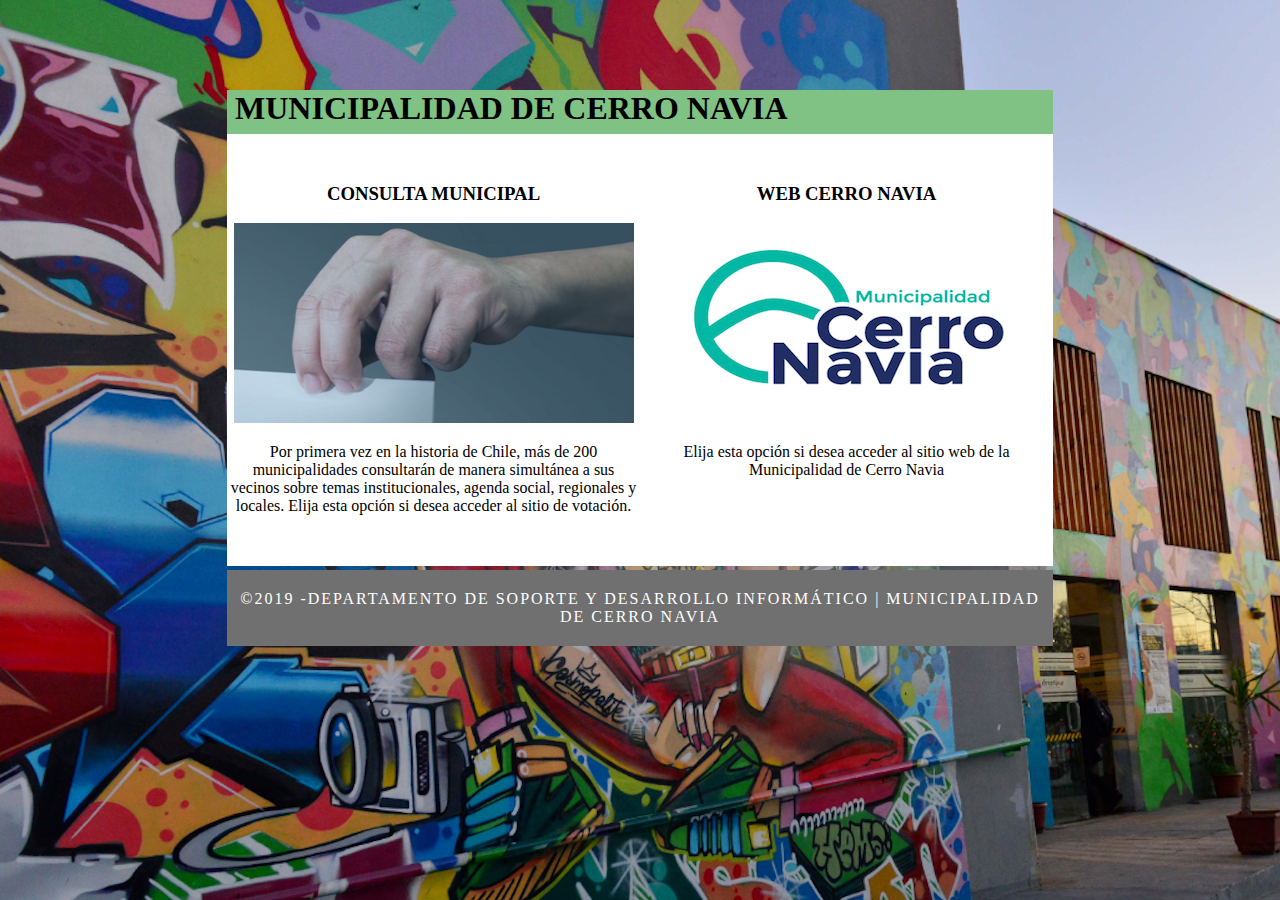
<file: index2.html>
<!doctype html>
<html lang="en-US">
<head>
<meta charset="UTF-8">
<meta http-equiv="X-UA-Compatible" content="IE=edge">
<meta name="viewport" content="width=device-width, initial-scale=1">
<title>Light Theme</title>
<link href="css/singlePageTemplate.css" rel="stylesheet" type="text/css">
<style type="text/css">
body {
	background-image: url(Captura2.png);
	background-repeat: no-repeat;
	margin-left: 50px;
	margin-right: 50px;
}
</style>
<!--The following script tag downloads a font from the Adobe Edge Web Fonts server for use within the web page. We recommend that you do not modify it.-->
<script>var __adobewebfontsappname__="dreamweaver"</script>
<script src="http://use.edgefonts.net/source-sans-pro:n2:default.js" type="text/javascript"></script>
<!-- HTML5 shim and Respond.js for IE8 support of HTML5 elements and media queries -->
<!-- WARNING: Respond.js doesn't work if you view the page via file:// -->
<!--[if lt IE 9]>
      <script src="https://oss.maxcdn.com/html5shiv/3.7.2/html5shiv.min.js"></script>
      <script src="https://oss.maxcdn.com/respond/1.4.2/respond.min.js"></script>
    <![endif]-->
</head>
<body>
<!-- Main Container -->
<div class="container"> 
  <!-- Navigation -->
  <header>
    <h1>&nbsp;MUNICIPALIDAD DE CERRO NAVIA</h1>
    </a>
   
  </header>

  <!-- About Section -->

  <!-- Stats Gallery Section -->
  <div class="gallery">
  <article class="footer_column">
      <h3>CONSULTA MUNICIPAL	</h3>
      <img src="cons.png" alt="" width="400" height="200" class="cards"/>
      <p>Por primera vez en la historia de Chile, más de 200 municipalidades consultarán de manera simultánea a sus vecinos sobre temas institucionales, agenda social, regionales y locales. <strong>Elija esta opción si desea acceder al sitio de votación</strong>.</p>
    </article>
    <article class="footer_column">
      <h3>WEB CERRO NAVIA</h3>
      <img src="logo_web.jpg" alt="" width="400" height="200" class="cards"/>
      <p><strong>Elija esta opción</strong> si desea acceder al sitio web de la Municipalidad de Cerro Navia</p>
    </article>
  </div>

  <div class="copyright">&copy;2019 -Departamento de Soporte y Desarrollo Informático  | <strong>Municipalidad de Cerro Navia</strong></div>
</div>
<!-- Main Container Ends -->
</body>
</html>
</file>
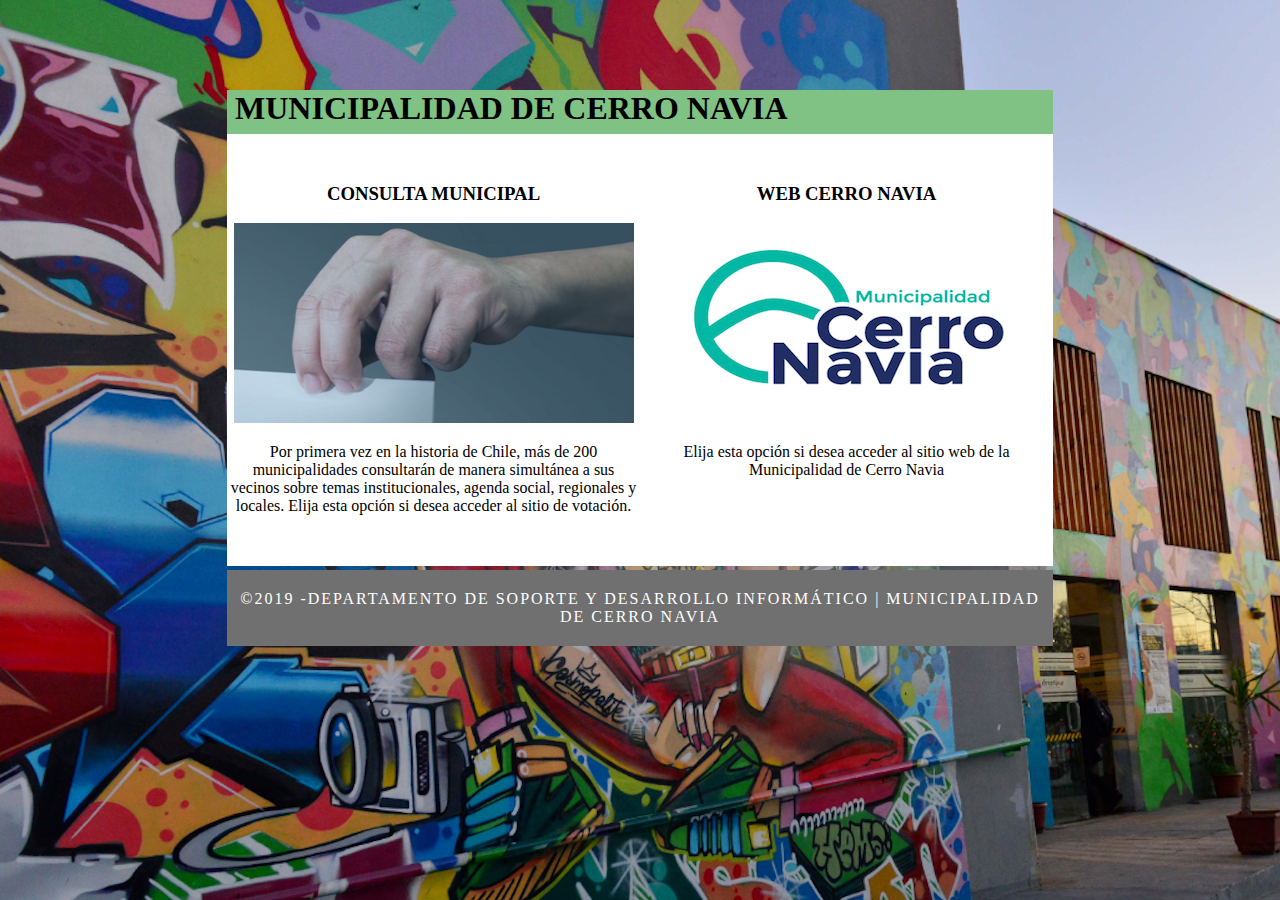
<file: landinpage/landingpage.html>
<!doctype html>
<html lang="en-US">
<head>
<meta charset="UTF-8">
<meta http-equiv="X-UA-Compatible" content="IE=edge">
<meta name="viewport" content="width=device-width, initial-scale=1">
<title>Light Theme</title>
<link href="../css/singlePageTemplate.css" rel="stylesheet" type="text/css">
<style type="text/css">
body {
	background-image: url(../Captura2.png);
	background-repeat: no-repeat;
	margin-left: 50px;
	margin-right: 50px;
}
</style>
<!--The following script tag downloads a font from the Adobe Edge Web Fonts server for use within the web page. We recommend that you do not modify it.-->
<script>var __adobewebfontsappname__="dreamweaver"</script>
<script src="http://use.edgefonts.net/source-sans-pro:n2:default.js" type="text/javascript"></script>
<!-- HTML5 shim and Respond.js for IE8 support of HTML5 elements and media queries -->
<!-- WARNING: Respond.js doesn't work if you view the page via file:// -->
<!--[if lt IE 9]>
      <script src="https://oss.maxcdn.com/html5shiv/3.7.2/html5shiv.min.js"></script>
      <script src="https://oss.maxcdn.com/respond/1.4.2/respond.min.js"></script>
    <![endif]-->
</head>
<body>
<!-- Main Container -->
<div class="container"> 
  <!-- Navigation -->
  <header>
    <h1>&nbsp;MUNICIPALIDAD DE CERRO NAVIA</h1>
    </a>
   
  </header>

  <!-- About Section -->

  <!-- Stats Gallery Section -->
  <div class="gallery">
  <article class="footer_column">
      <h3>CONSULTA MUNICIPAL	</h3>
      <img src="../cons.png" alt="" width="400" height="200" class="cards"/>
      <p>Por primera vez en la historia de Chile, más de 200 municipalidades consultarán de manera simultánea a sus vecinos sobre temas institucionales, agenda social, regionales y locales. <strong>Elija esta opción si desea acceder al sitio de votación</strong>.</p>
    </article>
    <article class="footer_column">
      <h3>WEB CERRO NAVIA</h3>
      <img src="../logo_web.jpg" alt="" width="400" height="200" class="cards"/>
      <p><strong>Elija esta opción</strong> si desea acceder al sitio web de la Municipalidad de Cerro Navia</p>
    </article>
  </div>

  <div class="copyright">&copy;2019 -Departamento de Soporte y Desarrollo Informático  | <strong>Municipalidad de Cerro Navia</strong></div>
</div>
<!-- Main Container Ends -->
</body>
</html>
</file>
<file: css/singlePageTemplate.css>
@charset "UTF-8";
/* Body */
body {
	font-family: source-sans-pro;
	background-color: #f2f2f2;
	margin-top: 0px;
	margin-right: auto;
	margin-bottom: 0px;
	margin-left: auto;
	font-style: normal;
	font-weight: 200;
}
/* Container */
.container {
	width: 70%;
	margin-top: 90px;
	margin-left: auto;
	margin-right: auto;
	height: 400px;
	background-color: #FFFFFF;
}
/* Navigation */
header {
	width: 100%;
	height: 12%;
	background-color: #80C284;
	border-bottom: 1px solid #2C9AB7;
}
.logo {
	color: #fff;
	font-weight: bold;
	text-align: undefined;
	width: 10%;
	float: left;
	margin-top: 15px;
	margin-left: 25px;
	letter-spacing: 4px;
}
nav {
	float: right;
	width: 50%;
	text-align: right;
	margin-right: 25px;
}
header nav ul {
	list-style: none;
	float: right;
}
nav ul li {
	float: left;
	color: #FFFFFF;
	font-size: 14px;
	text-align: left;
	margin-right: 25px;
	letter-spacing: 2px;
	font-weight: bold;
	transition: all 0.3s linear;
}
ul li a {
	color: #FFFFFF;
	text-decoration: none;
}
ul li:hover a {
	color: #2C9AB7;
}
.hero_header {
	color: #FFFFFF;
	text-align: center;
	margin-top: 0px;
	margin-right: 0px;
	margin-bottom: 0px;
	margin-left: 0px;
	letter-spacing: 4px;
}
/* Hero Section */
.hero {
	background-color: #B3B3B3;
	padding-top: 150px;
	padding-bottom: 150px;
}
.light {
	font-weight: bold;
	color: #717070;
}
.tagline {
	text-align: center;
	color: #FFFFFF;
	margin-top: 4px;
	font-weight: lighter;
	text-transform: uppercase;
	letter-spacing: 1px;
}
/* About Section */
.text_column {
	width: 29%;
	text-align: justify;
	font-weight: lighter;
	line-height: 25px;
	float: left;
	padding-left: 20px;
	padding-right: 20px;
	color: #A3A3A3;
}
.about {
	padding-left: 25px;
	padding-right: 25px;
	padding-top: 35px;
	display: inline-block;
	background-color: #FFFFFF;
	margin-top: 0px;
}
/* Stats Gallery */
.stats {
	color: #717070;
	margin-bottom: 5px;
}
.gallery {
	clear: both;
	display: inline-block;
	width: 100%;
	background-color: #FFFFFF;
	/* [disabled]min-width: 400px;
*/
	padding-bottom: 35px;
	padding-top: 0px;
	margin-top: -5px;
	margin-bottom: 0px;
}
.thumbnail {
	width: 25%;
	text-align: center;
	float: left;
	margin-top: 35px;
}
.gallery .thumbnail h4 {
	margin-top: 5px;
	margin-right: 5px;
	margin-bottom: 5px;
	margin-left: 5px;
	color: #52BAD5;
}
.gallery .thumbnail p {
	margin-top: 0px;
	margin-right: 0px;
	margin-bottom: 0px;
	margin-left: 0px;
	color: #A3A3A3;
}
/* Parallax Section */
.banner {
	background-color: #2D9AB7;
	background-image: url(../images/parallax.png);
	height: 400px;
	background-attachment: fixed;
	background-size: cover;
	background-repeat: no-repeat;
}
.parallax {
	color: #FFFFFF;
	text-align: right;
	padding-right: 100px;
	padding-top: 110px;
	letter-spacing: 2px;
	margin-top: 0px;
}
.parallax_description {
	color: #FFFFFF;
	text-align: right;
	padding-right: 100px;
	width: 30%;
	float: right;
	font-weight: lighter;
	line-height: 23px;
	margin-top: 0px;
	margin-right: 0px;
	margin-bottom: 0px;
	margin-left: 0px;
}
/* More info */
footer {
	background-color: #FFFFFF;
	padding-bottom: 35px;
}
.footer_column {
	width: 50%;
	text-align: center;
	padding-top: 30px;
	float: left;
}
footer .footer_column h3 {
	color: #B3B3B3;
	text-align: center;
}
footer .footer_column p {
	color: #717070;
	background-color: #FFFFFF;
}
.cards {
	width: 100%;
	height: auto;
	max-width: 400px;
	max-height: 200px;
}
footer .footer_column p {
	padding-left: 30px;
	padding-right: 30px;
	text-align: justify;
	line-height: 25px;
	font-weight: lighter;
	margin-left: 20px;
	margin-right: 20px;
}
.button {
	width: 200px;
	margin-top: 40px;
	margin-right: auto;
	margin-bottom: auto;
	margin-left: auto;
	padding-top: 20px;
	padding-right: 10px;
	padding-bottom: 20px;
	padding-left: 10px;
	text-align: center;
	vertical-align: middle;
	border-radius: 0px;
	text-transform: uppercase;
	font-weight: bold;
	letter-spacing: 2px;
	border: 3px solid #FFFFFF;
	color: #FFFFFF;
	transition: all 0.3s linear;
}
.button:hover {
	background-color: #FEFEFE;
	color: #C4C4C4;
	cursor: pointer;
}
.copyright {
	text-align: center;
	padding-top: 20px;
	padding-bottom: 20px;
	background-color: #717070;
	color: #FFFFFF;
	text-transform: uppercase;
	font-weight: lighter;
	letter-spacing: 2px;
	border-top-width: 2px;
}
.footer_banner {
	background-color: #B3B3B3;
	padding-top: 60px;
	padding-bottom: 60PX;
	margin-bottom: 0px;
	background-image: url(../images/pattern.png);
	background-repeat: repeat;
}
footer {
	display: inline-block;
}
.hidden {
	display: none;
}

/* Mobile */
@media (max-width: 320px) {
.logo {
	width: 100%;
	text-align: center;
	margin-top: 13px;
	margin-right: 0px;
	margin-bottom: 0px;
	margin-left: 0px;
}
.container header nav {
	margin-top: 0px;
	margin-right: 0px;
	margin-bottom: 0px;
	margin-left: 0px;
	width: 100%;
	float: none;
	display: none;
}
header nav ul {
}
nav ul li {
	margin-top: 0px;
	margin-right: 0px;
	margin-bottom: 0px;
	margin-left: 0px;
	width: 100%;
	text-align: center;
}
.text_column {
	width: 100%;
	text-align: justify;
	padding-top: 0px;
	padding-right: 0px;
	padding-bottom: 0px;
	padding-left: 0px;
}
.thumbnail {
	width: 100%;
}
.footer_column {
	width: 100%;
	margin-top: 0px;
}
.parallax {
	text-align: center;
	margin-top: 0px;
	margin-right: 0px;
	margin-bottom: 0px;
	margin-left: 0px;
	padding-top: 40%;
	padding-right: 0px;
	padding-bottom: 0px;
	padding-left: 0px;
	width: 100%;
	font-size: 18px;
}
.parallax_description {
	padding-top: 0px;
	padding-right: 0px;
	padding-bottom: 0px;
	padding-left: 0px;
	width: 90%;
	margin-top: 25px;
	margin-right: 0px;
	margin-bottom: 0px;
	margin-left: 12px;
	float: none;
	text-align: center;
}
.banner {
	background-color: #2D9AB7;
	background-image: none;
}
.tagline {
	margin-top: 20px;
	line-height: 22px;
}
.hero_header {
	padding-left: 10px;
	padding-right: 10px;
	line-height: 22px;
	text-align: center;
}
}

/* Small Tablets */
@media (min-width: 321px)and (max-width: 767px) {
.logo {
	width: 100%;
	text-align: center;
	margin-top: 13px;
	margin-right: 0px;
	margin-bottom: 0px;
	margin-left: 0px;
	color: #043745;
}
.container header nav {
	margin-top: 0px;
	margin-right: 0px;
	margin-bottom: 0px;
	margin-left: 0px;
	width: 100%;
	float: none;
	overflow: auto;
	display: inline-block;
	background: #52bad5;
}
header nav ul {
	padding: 0px;
	float: none;
}
nav ul li {
	margin-top: 0px;
	margin-right: 0px;
	margin-bottom: 0px;
	margin-left: 0px;
	width: 100%;
	text-align: center;
	padding-top: 8px;
	padding-bottom: 8px;
}
.text_column {
	width: 100%;
	text-align: left;
	padding-top: 0px;
	padding-right: 0px;
	padding-bottom: 0px;
	padding-left: 0px;
}
.thumbnail {
	width: 100%;
}
.footer_column {
	width: 100%;
	margin-top: 0px;
}
.parallax {
	text-align: center;
	margin-top: 0px;
	margin-right: 0px;
	margin-bottom: 0px;
	margin-left: 0px;
	padding-top: 40%;
	padding-right: 0px;
	padding-bottom: 0px;
	padding-left: 0px;
	width: 100%;
	font-size: 18px;
}
.parallax_description {
	padding-top: 0px;
	padding-right: 0px;
	padding-bottom: 0px;
	padding-left: 0px;
	margin-top: 30%;
	margin-right: 0px;
	margin-bottom: 0px;
	margin-left: 0px;
	float: none;
	width: 100%;
	text-align: center;
}
.thumbnail {
	width: 50%;
}
.parallax {
	margin-top: 0px;
	margin-right: 0px;
	margin-bottom: 0px;
	margin-left: 0px;
	padding-right: 0px;
	padding-bottom: 0px;
	padding-left: 0px;
	padding-top: 20%;
}
.parallax_description {
	margin-top: 0px;
	margin-right: 0px;
	margin-bottom: 0px;
	margin-left: 0px;
	width: 100%;
	padding-top: 30px;
}
.banner {
	padding-left: 20px;
	padding-right: 20px;
}
.footer_column {
	width: 100%;
}
}

/* Small Desktops */
@media (min-width: 768px) and (max-width: 1096px) {
.text_column {
	width: 100%;
}
.thumbnail {
	width: 50%;
}
.text_column {
	width: 100%;
	margin-top: 0px;
	margin-right: 0px;
	margin-bottom: 0px;
	margin-left: 0px;
	padding-top: 0px;
	padding-right: 0px;
	padding-bottom: 0px;
	padding-left: 0px;
}
.banner {
	margin-top: 0px;
	padding-top: 0px;
}
}
</file>
